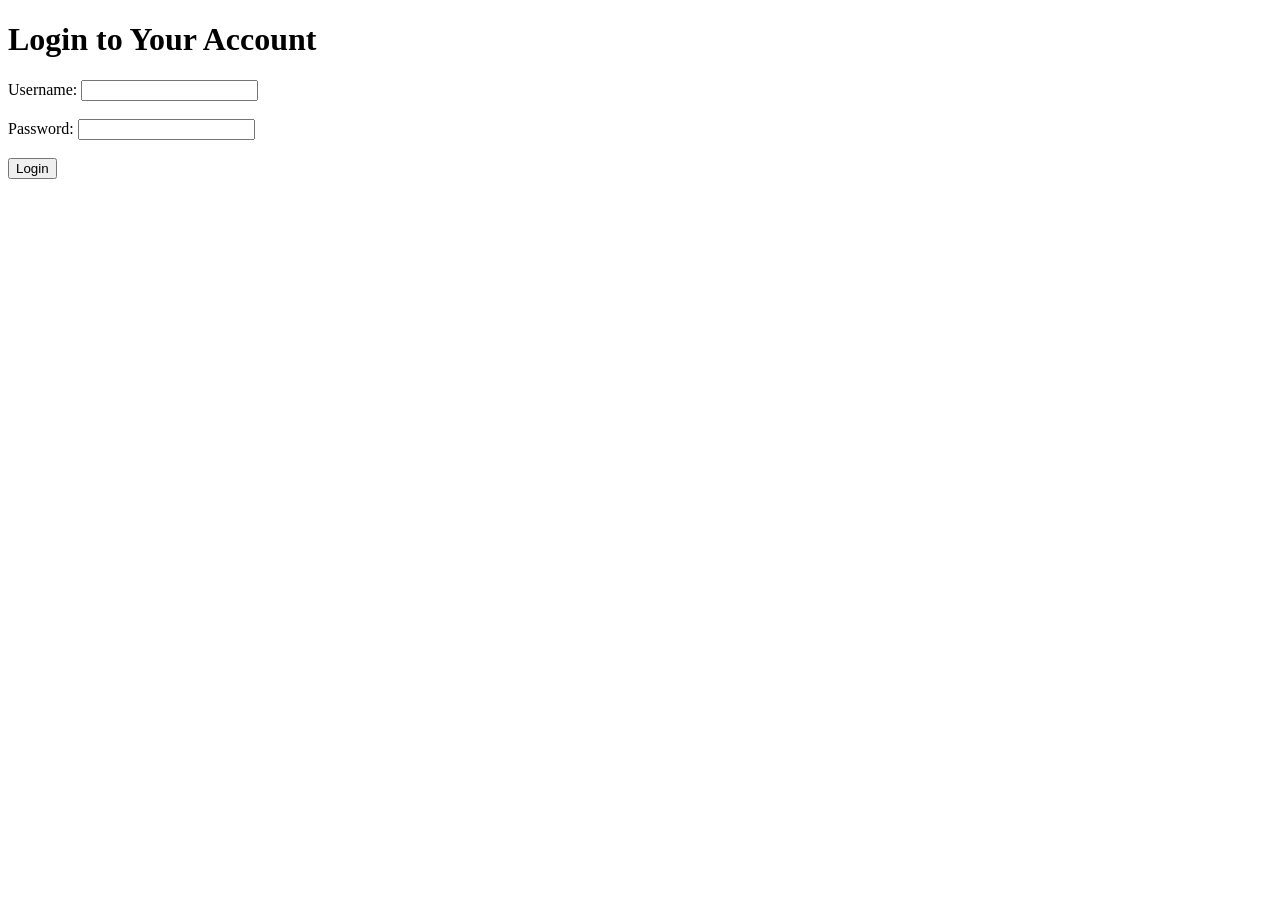
<file: 23_Flask/templates/login.html>
<!DOCTYPE html>
<html lang="en">
<head>
    <meta charset="UTF-8">
    <meta name="viewport" content="width=device-width, initial-scale=1.0">
    <title>Login Page</title>
</head>
<body>
    <h1>Login to Your Account</h1>
    <form action="/handle-login" method="post">
        <label for="username">Username:</label>
        <input type="text" id="username" name="username" required><br><br>
        
        <label for="password">Password:</label>
        <input type="password" id="password" name="password" required><br><br>
        
        <input type="submit" value="Login">
</body>
</html>
</file>
